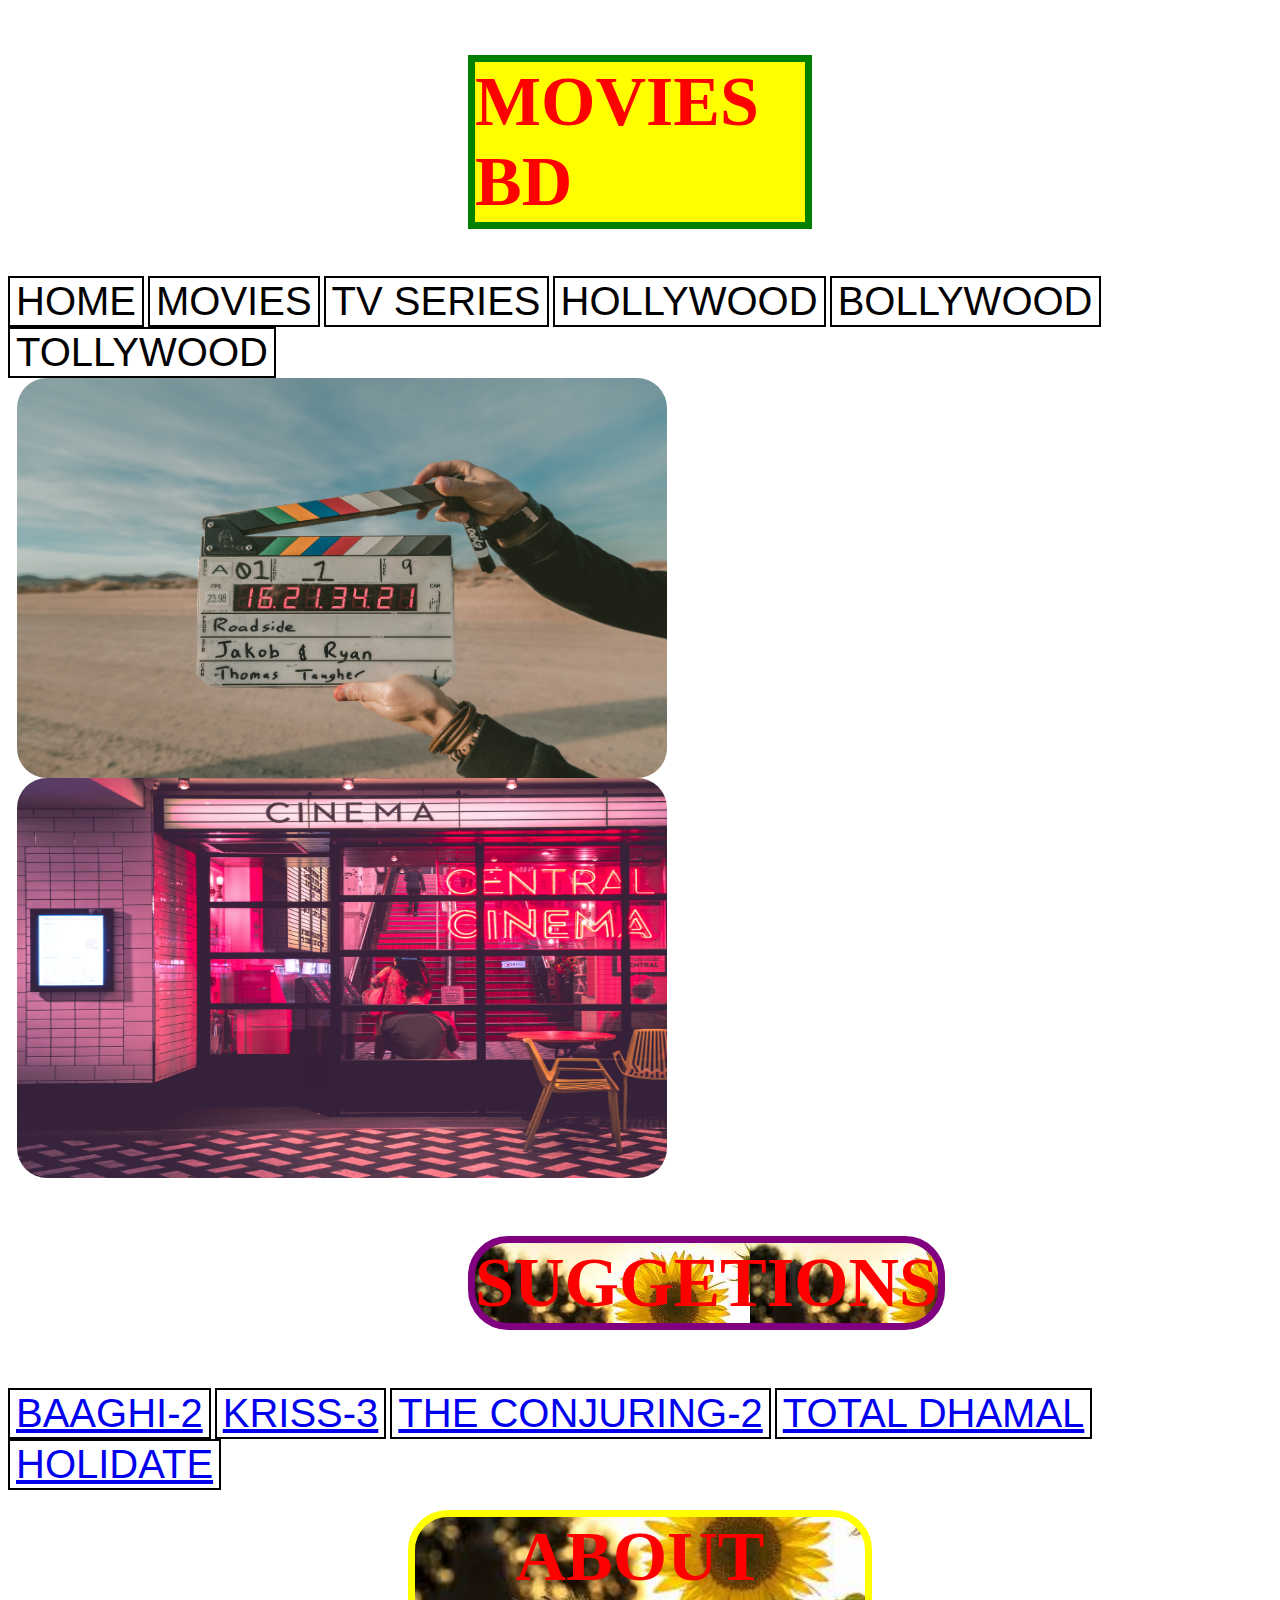
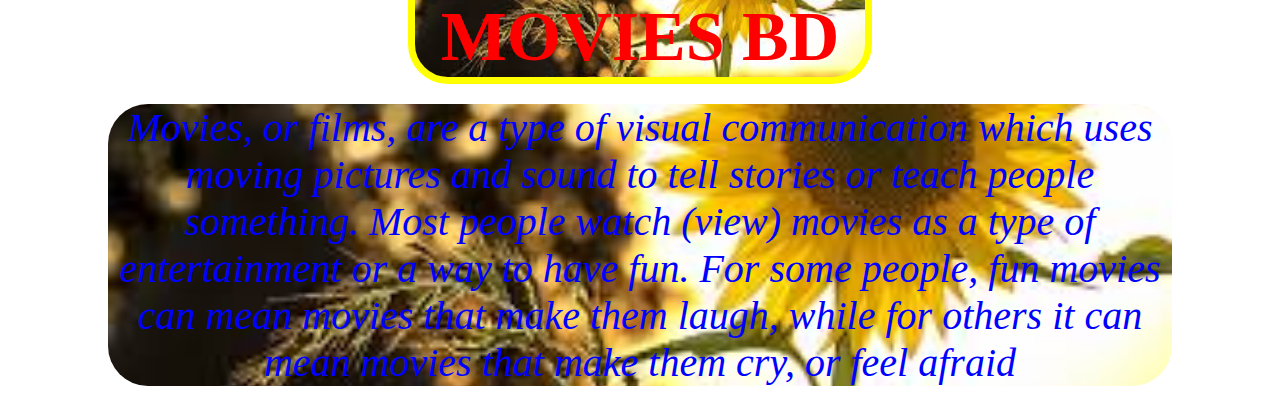
<file: externalcss/home.html>
<html>
<head>
<title>MOVIES BD</title>
</head>
<link rel="stylesheet" href="style.css">
<body>
<!--heading tag-->
 <h1 id="heading-1">MOVIES BD</h1>
 <br>

<!--button tag-->
<button>HOME</button>
<button>MOVIES</button>
<button>TV SERIES</button>
<button>HOLLYWOOD</button>
<button>BOLLYWOOD</button>
<button>TOLLYWOOD</button>
<br>
 <!--image tag-->
 <img src="pictures/picture-2.jpg" alt="picture-2" class="pic-1">
<img src="pictures/picture-1.jpg" alt="picture-1" class="pic-1">


<!--article tag-->
<article>
<h2 id="heading-2">SUGGETIONS</h2>
</article>
<button><a href=https://openpirate.org/description.php?id=36222125>BAAGHI-2</a></button>
<button><a href="https://www.openpirate.org/description.php?id=9157635">KRISS-3</a></button>
<button><a href="https://www.openpirate.org/description.php?id=15672495">THE CONJURING-2</a></button>
<button><a href="https://www.openpirate.org/description.php?id=30206975">TOTAL DHAMAL</a></button>
<button><a href="https://www.openpirate.org/description.php?id=36777881">HOLIDATE</a></button>
<article>
<h2 class="heading-3">ABOUT MOVIES BD</h2>
<p>Movies, or films, are a type of visual communication which uses moving pictures and sound to tell stories or teach people something. Most people watch (view) movies as a type of entertainment or a way to have fun. For some people, fun movies can mean movies that make them laugh, while for others it can mean movies that make them cry, or feel afraid</p>
</body>
</html>
</file>
<file: externalcss/style.css>
/*css of heading tag */
#heading-1 {display:inline-block;
	margin-left:460px;
	margin-right:460px;
	font-size:70px;
	border: 7px solid green;
    color:red;
    background-color:rgb(255, 255, 0)}
/*css of headin-2 tag */
#heading-2{display:inline-block;
	margin-left:460px;
	margin-right:460px;
	font-size:70px;
	border: 7px solid purple;
    color: red;
    background-image: url('pictures/picture-3.jpg');
    border-radius:40px;}
/*css of heading-3 tag */
.heading-3{text-align:center;
           font-size:70px;
           border: 7px solid yellow;
           color:red;
           background-image:url('pictures/picture-3.jpg');
           background-repeat:no-repeat;
           background-size:cover;
           background-position:center;
           border-radius:40px;
           margin:20px 400px 20px 400px}
/*css of button tag*/
button {font-size:40px;
	background: white;
	color: black;
	border:2px solid black;
    text-align:center;
   }
/*css of image tag */
.pic-1 {height:400;
	width:650;
    margin-left: 9px;
    margin-right: 5px;
    border-radius:30px;}
/*css of paragraph tag */
p {font-size:40px;
   text-align:center;
   color:blue;
   font-style:italic;
   background-image: url('pictures/picture-3.jpg');
   background-repeat:no-repeat;
   background-size:cover;
   background-position:center;
   margin:10px 100px 10px 100px;
  border-radius:40px;}
</file>
